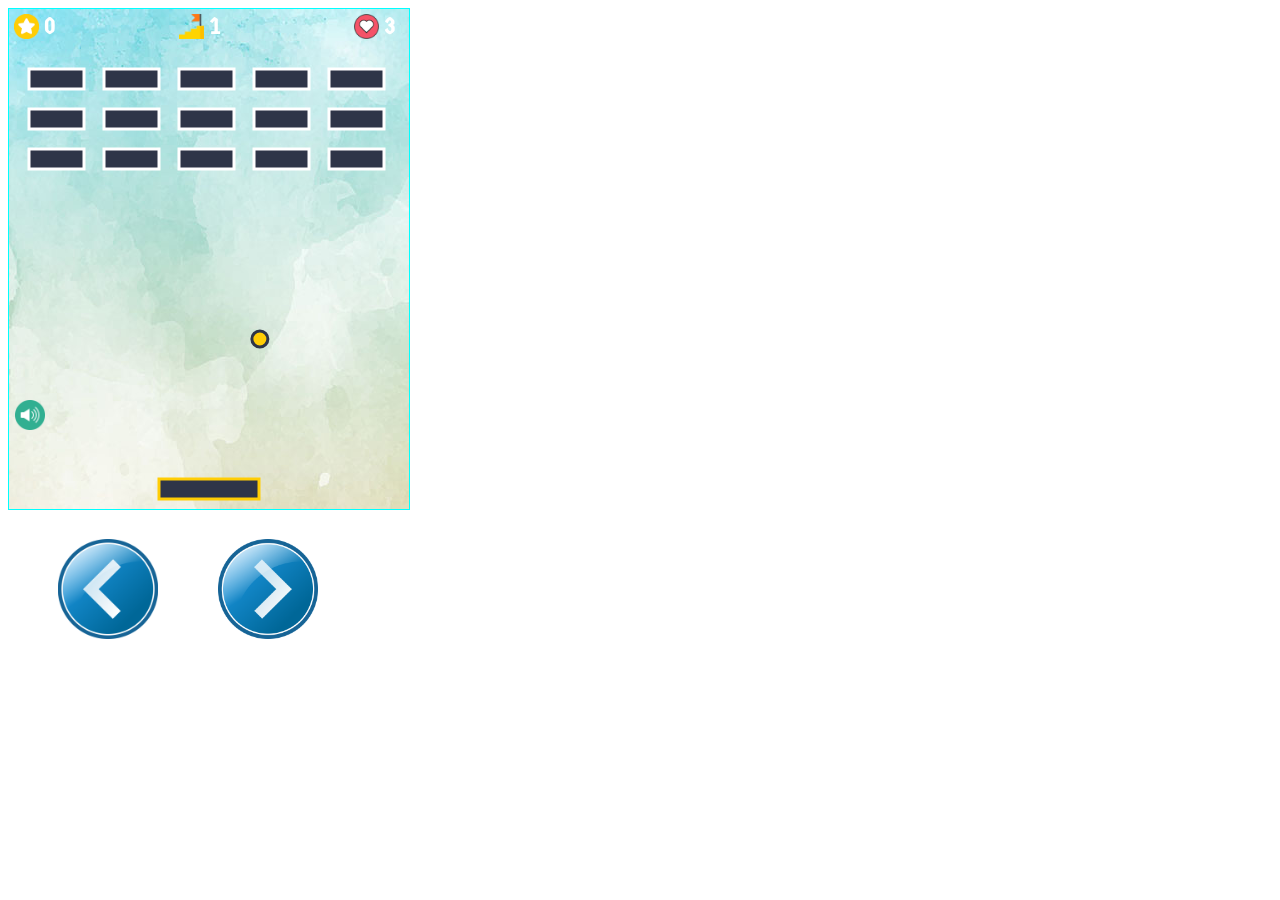
<file: index.html>
<!DOCTYPE html>
<html lang="en">
<head>
  <meta charset="UTF-8">
  <meta http-equiv="X-UA-Compatible" content="IE=edge">
  <meta name="viewport" content="width=device-width, initial-scale=1.0">
  <link rel="stylesheet" href="http://fonts.googleapis.com/css?family=Germania+One">
  <link rel="stylesheet" href="css/style.css">
  <title>Document</title>
</head>
<body>
  <div class="sound">
    <img src="img/SoundOn.png" alt="soundPicture" id="sound">
  </div>
  <div id="gameOver">
    <img src="img/youwon.png" alt="youWon" id="youWon">
    <img src="img/gameover.png" alt="gameOver" id="youLose">
    <div id="restart">Play Again!</div>
  </div>
  <canvas id="breakOut" width="400" height="500"></canvas>
  <div class="b" onselectstart="return false" onmousedown="return false">
    <div id="left"><img class="btn" src="img/left1.png" alt="" width="100" height="100"></div>
    <div id ="right"><img class="btn" src="img/right1.png" alt="" width="100" height="100"></div>
  </div>
  <script src="js/components.js"></script>
  <script src="js/game.js"></script>
</body>
</html>
</file>
<file: css/style.css>
* {
  font-family: "Germania One";
}

html {
  overflow: hidden;
}

.btn {
  pointer-events: none;
}
canvas {
  max-width: 100%;
  max-height: 100%;
}
#sound {
  width: 30px;
  height: 30px;
  cursor: pointer;
  position: absolute;
  top: 400px;
  left: 15px;
}
#gameOver {
  width: 100%;
  height: 100%;
  display: none;
}
#youWon {
  width: 100px;
  position: absolute;
  top: 200px;
  left: 150px;
  display: none;
}
#youLose {
  width: 400px;
  position: absolute;
  top: 100px;
  left: 0px;
  display: none;
}
#restart {
  position: absolute;
  top: 310px;
  left: 155px;
  cursor: pointer;
  font-size: 1.25em;
  color:  #6f0000;
}
.b {
  display: flex;
  margin-top: 25px;
}
#left{
  margin-left: 50px;
}
#right{
  margin-left: 60px;
  margin-right: 50px;
}
</file>
